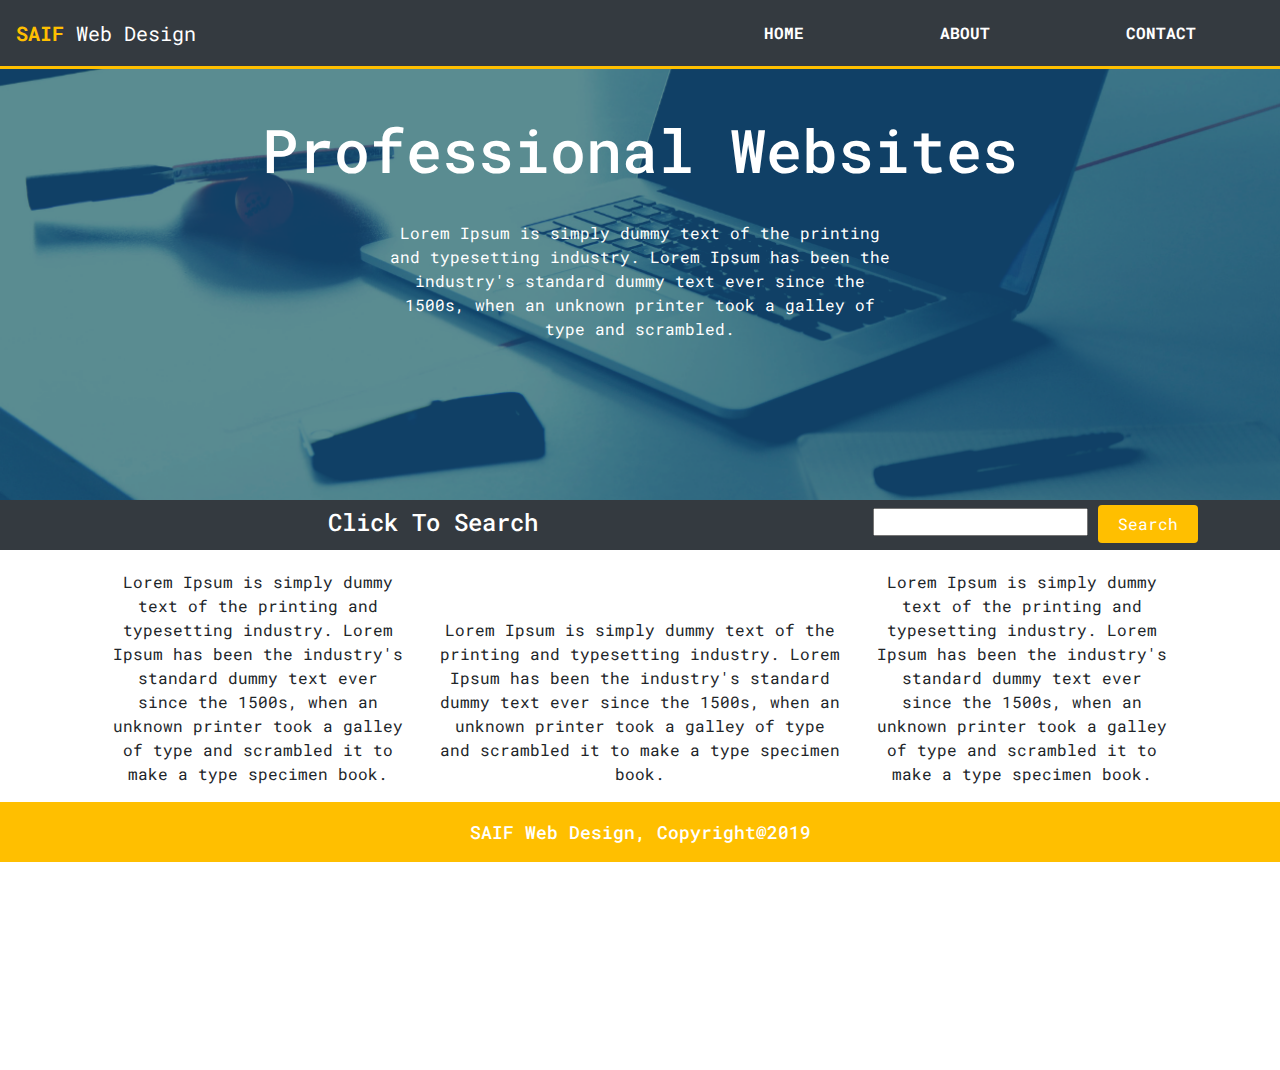
<file: index.html>
<!DOCTYPE html>
<html>
<head>
	<title>MyWebsite</title>
	<meta name="viewport" content="width=device-width, initial-scale=1.0">
	<link rel="stylesheet" type="text/css" href="style.css">
	<link rel="stylesheet" type="text/css" href="bootstrap.css">
	<script src="j.js"></script>
	<link href="https://fonts.googleapis.com/css?family=Roboto+Mono&display=swap" rel="stylesheet">
<link href="https://fonts.googleapis.com/css?family=Livvic&display=swap" rel="stylesheet">
	<script src="https://stackpath.bootstrapcdn.com/bootstrap/4.3.1/js/bootstrap.min.js" integrity="sha384-JjSmVgyd0p3pXB1rRibZUAYoIIy6OrQ6VrjIEaFf/nJGzIxFDsf4x0xIM+B07jRM" crossorigin="anonymous"></script>
	 <link rel="stylesheet" href="https://use.fontawesome.com/releases/v5.8.1/css/all.css" integrity="sha384-50oBUHEmvpQ+1lW4y57PTFmhCaXp0ML5d60M1M7uH2+nqUivzIebhndOJK28anvf" crossorigin="anonymous">
</head>
<body>
	<!-- <div class="container-fluid"> -->
<div class="header">
	<nav class="navbar navbar-expand-sm bg-dark navbar-dark ">
  <a class="navbar-brand text-white" href="#"><span style="color:	#ffbf00; font-weight: bold; ">SAIF</span> Web Design</a>
  <button class="navbar-toggler" type="button" data-toggle="collapse" data-target="#navbarSupportedContent" aria-controls="navbarSupportedContent" aria-expanded="false" aria-label="Toggle navigation">
    <span class="navbar-toggler-icon text-white"></span>
  </button>

  <div class="collapse navbar-collapse" id="navbarSupportedContent">
    <ul class="navbar-nav ml-auto float-right">
      <li class="nav-item ">
        <a class="nav-link text-white" href="index.html" style="">Home</a>
      </li>
      <li class="nav-item">
        <a class="nav-link text-white" href="about.html">About</a>
      </li>
    
      <li class="nav-item">
        <a class="nav-link text-white" href="#">Contact</a>
      </li>
     
  </div>
</nav>
<div class="line"></div>
	<div class="header-text">
     	<h2 class="text-white text-center">Professional Websites</h2>
     	<p class="text-white text-center">Lorem Ipsum is simply dummy text of the printing and typesetting industry. Lorem Ipsum has been the industry's standard dummy text ever since the 1500s, when an unknown printer took a galley of type and scrambled.</p>
     </div>
     </div>
     <div class="search-bar bg-dark">
  
     	<div class="row">
     		<div class="col-lg-3"></div>
     		
     	
     	<div class="col-lg-3">
     		<h4 class="mt-2">Click To Search</h4>
     		
     	</div>
     	<div class="col-lg-2"></div>
     	<div class="col-lg-4">
     		<input type="" name="" class="mt-2">
     		<button class="btn text-white" style="background-color:#ffbf00 ; width: 100px;">Search</button>
     	</div>
     
</div>


     </div>
<div class="third-sec">
     	<div class="row">
     		<div class="col-lg-1"></div>
     		<div class="col-lg-3 text-center">
     			<i class="fab fa-html5 fa-5x" style="color:  #F16529;"></i>
     			<p>Lorem Ipsum is simply dummy text of the printing and typesetting industry. Lorem Ipsum has been the industry's standard dummy text ever since the 1500s, when an unknown printer took a galley of type and scrambled it to make a type specimen book.</p>
     		</div>
     		
     		<div class="col-lg-4 text-center">
     			<i class="fas fa-laptop-code fa-5x" style="color: 	#80d0b1;"></i>
     			<br><br>
     			<p>Lorem Ipsum is simply dummy text of the printing and typesetting industry. Lorem Ipsum has been the industry's standard dummy text ever since the 1500s, when an unknown printer took a galley of type and scrambled it to make a type specimen book.</p>
     		</div>
     		
     		<div class="col-lg-3 text-center">
     			<i class="fab fa-css3-alt fa-5x" style="color: #2965f1;"></i>
     			<p>Lorem Ipsum is simply dummy text of the printing and typesetting industry. Lorem Ipsum has been the industry's standard dummy text ever since the 1500s, when an unknown printer took a galley of type and scrambled it to make a type specimen book.</p>
     			<div class="col-lg-1"></div>
     			
     		</div>
     	</div>
     	<div class="footer">
    <h6 class="text-center text-white">SAIF Web Design, Copyright@2019</h6>
     	</div>
     </div>
<!-- </div> -->
    </body>
</html>
</file>
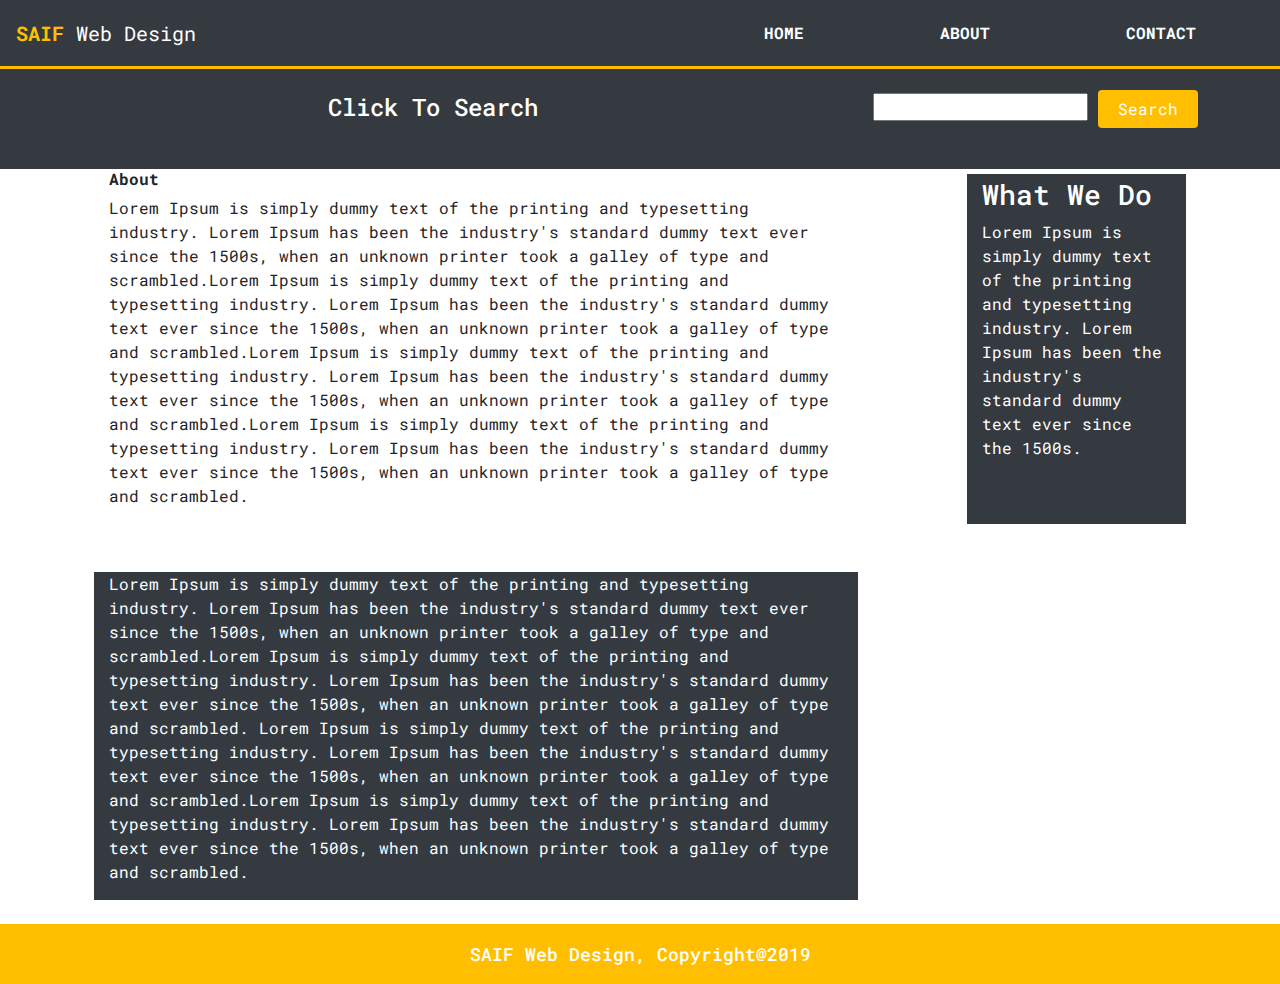
<file: about.html>
<!DOCTYPE html>
<html>
<head>
	<title>About</title>
	<meta name="viewport" content="width=device-width, initial-scale=1.0">
	<link rel="stylesheet" type="text/css" href="about.css">
	<link rel="stylesheet" type="text/css" href="bootstrap.css">
	<script src="j.js"></script>
	<link href="https://fonts.googleapis.com/css?family=Roboto+Mono&display=swap" rel="stylesheet">
<link href="https://fonts.googleapis.com/css?family=Livvic&display=swap" rel="stylesheet">
	<script src="https://stackpath.bootstrapcdn.com/bootstrap/4.3.1/js/bootstrap.min.js" integrity="sha384-JjSmVgyd0p3pXB1rRibZUAYoIIy6OrQ6VrjIEaFf/nJGzIxFDsf4x0xIM+B07jRM" crossorigin="anonymous"></script>
	 <link rel="stylesheet" href="https://use.fontawesome.com/releases/v5.8.1/css/all.css" integrity="sha384-50oBUHEmvpQ+1lW4y57PTFmhCaXp0ML5d60M1M7uH2+nqUivzIebhndOJK28anvf" crossorigin="anonymous">
</head>
<body>
	<nav class="navbar navbar-expand-sm bg-dark navbar-dark ">
  <a class="navbar-brand text-white" href="#"><span style="color:	#ffbf00; font-weight: bold; ">SAIF</span> Web Design</a>
  <button class="navbar-toggler" type="button" data-toggle="collapse" data-target="#navbarSupportedContent" aria-controls="navbarSupportedContent" aria-expanded="false" aria-label="Toggle navigation">
    <span class="navbar-toggler-icon text-white"></span>
  </button>

  <div class="collapse navbar-collapse" id="navbarSupportedContent">
    <ul class="navbar-nav ml-auto float-right">
      <li class="nav-item ">
        <a class="nav-link text-white" href="index.html" style="">Home</a>
      </li>
      <li class="nav-item">
        <a class="nav-link text-white" href="about.html">About</a>
      </li>
    
      <li class="nav-item">
        <a class="nav-link text-white" href="contact.html">Contact</a>
      </li>
     
  </div>
</nav>
<div class="line"></div>
	 <div class="search-bar bg-dark">
  
     	<div class="row">
     		<div class="col-lg-3 col-sm-3"></div>
     		
     	
     	<div class="col-lg-3 col-sm-3">
     		<h4 class="mt-4">Click To Search</h4>
     		
     	</div>
     	<div class="col-lg-2 col-sm-2"></div>
     	<div class="col-lg-4 col-sm-4">
     		<input type="" name="" class="mt-4">
     		<button class="btn text-white" style="background-color:#ffbf00 ; width: 100px;">Search</button>
     	</div>
     
</div>


     </div>
     <div class="row about">
     	<div class="col-lg-1 col-sm-1"></div>
     	<div class="col-lg-7 col-sm-7">
     		<h6 class="font-weight-bolder">About</h6>
     		<p>Lorem Ipsum is simply dummy text of the printing and typesetting industry. Lorem Ipsum has been the industry's standard dummy text ever since the 1500s, when an unknown printer took a galley of type and scrambled.Lorem Ipsum is simply dummy text of the printing and typesetting industry. Lorem Ipsum has been the industry's standard dummy text ever since the 1500s, when an unknown printer took a galley of type and scrambled.Lorem Ipsum is simply dummy text of the printing and typesetting industry. Lorem Ipsum has been the industry's standard dummy text ever since the 1500s, when an unknown printer took a galley of type and scrambled.Lorem Ipsum is simply dummy text of the printing and typesetting industry. Lorem Ipsum has been the industry's standard dummy text ever since the 1500s, when an unknown printer took a galley of type and scrambled.</p>
     		
     	</div>
     	<div class="col-lg-1 col-sm-1"></div>
     	<div class="col-lg-2 col-sm-2 about2 bg-dark text-white">
     		<h3 class="mt-1">What We Do</h3>
     		<p>Lorem Ipsum is simply dummy text of the printing and typesetting industry. Lorem Ipsum has been the industry's standard dummy text ever since the 1500s.</p>
     		
     	</div>
     	<div class="col-lg-1 col-sm-1"></div>

     </div>
     	<br><br>
     <div class="row">
     	<div class="col-lg-1 col-sm-1"></div>

     	<div class="col-lg-7 col-sm-7 bg-dark text-white about3">
     		<p>Lorem Ipsum is simply dummy text of the printing and typesetting industry. Lorem Ipsum has been the industry's standard dummy text ever since the 1500s, when an unknown printer took a galley of type and scrambled.Lorem Ipsum is simply dummy text of the printing and typesetting industry. Lorem Ipsum has been the industry's standard dummy text ever since the 1500s, when an unknown printer took a galley of type and scrambled.
     		Lorem Ipsum is simply dummy text of the printing and typesetting industry. Lorem Ipsum has been the industry's standard dummy text ever since the 1500s, when an unknown printer took a galley of type and scrambled.Lorem Ipsum is simply dummy text of the printing and typesetting industry. Lorem Ipsum has been the industry's standard dummy text ever since the 1500s, when an unknown printer took a galley of type and scrambled.</p>
     		
     	</div>

     	<div class="col-lg-4 col-sm-4">
     		
     	</div>

     </div>
     <br>

     	<div class="footer">
    <h6 class="text-center text-white">SAIF Web Design, Copyright@2019</h6>
     	</div>
     </div>
</body>
</html>
</file>
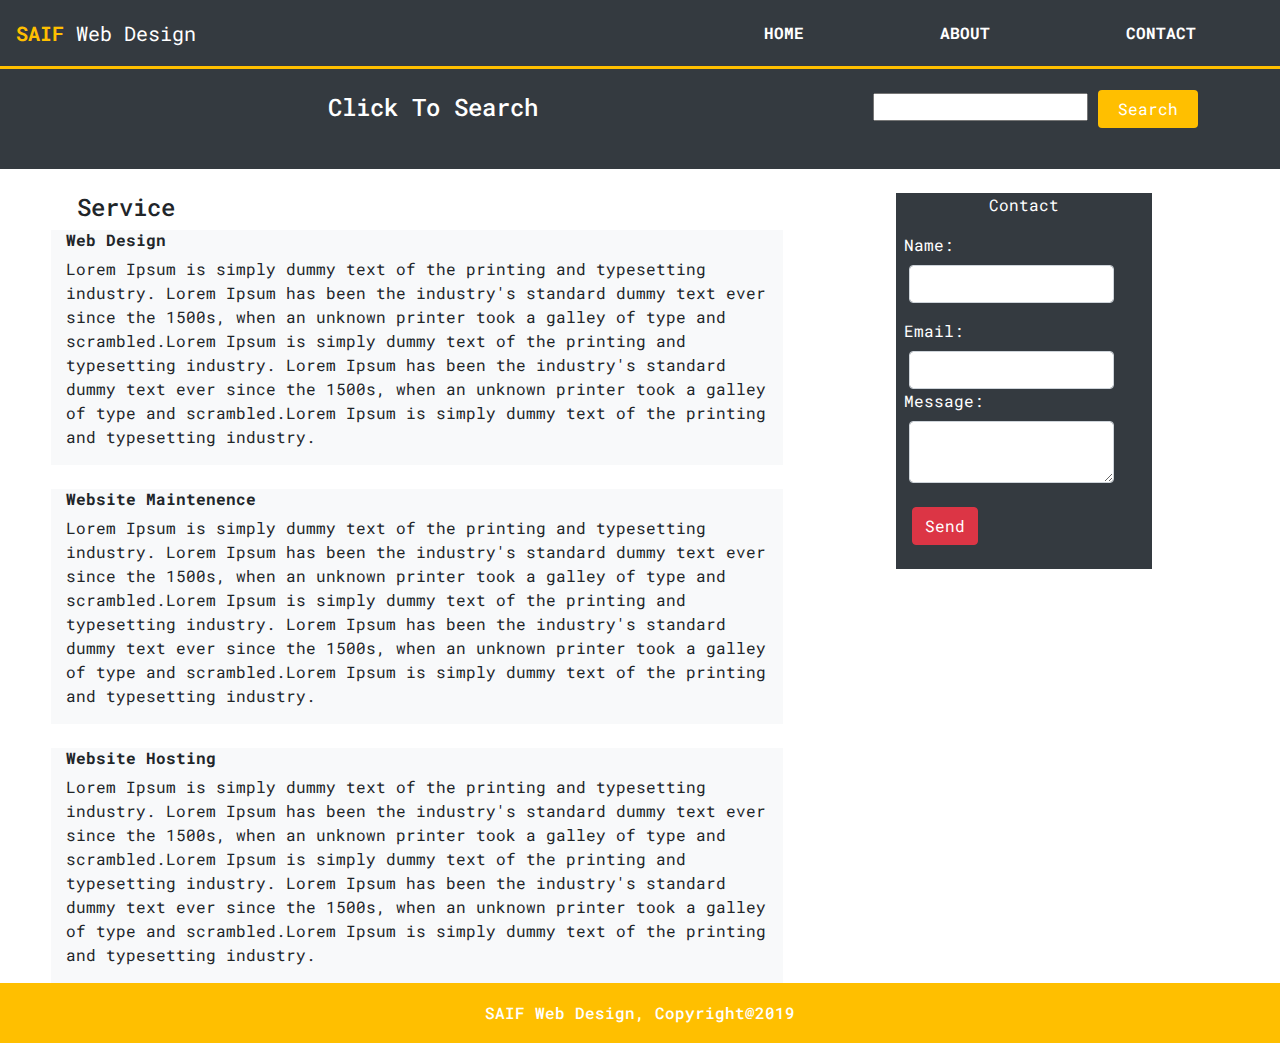
<file: contact.html>
<!DOCTYPE html>
<html>
<head>
	<title>Service and Contact</title>
<meta name="viewport" content="width=device-width, initial-scale=1.0">
	<link rel="stylesheet" type="text/css" href="contact.css">
	<link rel="stylesheet" type="text/css" href="bootstrap.css">
	<script src="j.js"></script>
	<link href="https://fonts.googleapis.com/css?family=Roboto+Mono&display=swap" rel="stylesheet">
<link href="https://fonts.googleapis.com/css?family=Livvic&display=swap" rel="stylesheet">
	<script src="https://stackpath.bootstrapcdn.com/bootstrap/4.3.1/js/bootstrap.min.js" integrity="sha384-JjSmVgyd0p3pXB1rRibZUAYoIIy6OrQ6VrjIEaFf/nJGzIxFDsf4x0xIM+B07jRM" crossorigin="anonymous"></script>
	 <link rel="stylesheet" href="https://use.fontawesome.com/releases/v5.8.1/css/all.css" integrity="sha384-50oBUHEmvpQ+1lW4y57PTFmhCaXp0ML5d60M1M7uH2+nqUivzIebhndOJK28anvf" crossorigin="anonymous">
</head>
<body>
	<nav class="navbar navbar-expand-sm bg-dark navbar-dark ">
  <a class="navbar-brand text-white" href="#"><span style="color:	#ffbf00; font-weight: bold; ">SAIF</span> Web Design</a>
  <button class="navbar-toggler" type="button" data-toggle="collapse" data-target="#navbarSupportedContent" aria-controls="navbarSupportedContent" aria-expanded="false" aria-label="Toggle navigation">
    <span class="navbar-toggler-icon" style="color:	#ffbf00;"></span>
  </button>

  <div class="collapse navbar-collapse" id="navbarSupportedContent">
    <ul class="navbar-nav ml-auto float-right">
      <li class="nav-item ">
        <a class="nav-link text-white" href="index.html" style=" ">Home</a>
      </li>
      <li class="nav-item">
        <a class="nav-link text-white" href="about.html">About</a>
      </li>
    
      <li class="nav-item">
        <a class="nav-link text-white" href="contact.html">Contact</a>
      </li>
     
  </div>
</nav>
<div class="line"></div>
	 <div class="search-bar bg-dark">
  
     	<div class="row">
     		<div class="col-lg-3 col-sm-3"></div>
     		
     	
     	<div class="col-lg-3 col-sm-3">
     		<h4 class="mt-4" id="click">Click To Search</h4>
     		
     	</div>
     	<div class="col-lg-2 col-sm-2"></div>
     	<div class="col-lg-4 col-sm-4">
     		<input type="" name="" class="mt-4 ">
     		<button class="btn text-white" style="background-color:#ffbf00 ; width: 100px;">Search</button>
     	</div>
     
</div>


     </div>
     <br>
     <div class="contact bg-dark text-white">
     		<p class="text-center">Contact</p>
     		<form>
     			<div class="form-group">
     		<label class="ml-2">Name:</label>
     		<input type="text" name="" class="form-control">
     			</div>
     		<label class="ml-2">Email:</label>
     		<input type="text" name="" class="form-control">
     		
     		<label class="ml-2">Message:</label>
     		<textarea class="form-control"></textarea>
     		<br>
     		<button class="btn btn-danger ml-3">Send</button>
     	
     	</form>
     	<br>
     	</div>

     <div class="service">

     	<h4>Service</h4>
     	<div class="row">
     		<div class="col-lg-1 col-sm-1"></div>
     		<div class="col-lg-11 col-sm-11 bg-light">
     			<h6 class="font-weight-bolder">Web Design</h6>
     			     		<p>Lorem Ipsum is simply dummy text of the printing and typesetting industry. Lorem Ipsum has been the industry's standard dummy text ever since the 1500s, when an unknown printer took a galley of type and scrambled.Lorem Ipsum is simply dummy text of the printing and typesetting industry. Lorem Ipsum has been the industry's standard dummy text ever since the 1500s, when an unknown printer took a galley of type and scrambled.Lorem Ipsum is simply dummy text of the printing and typesetting industry. </p>
     		</div>
     	</div>
     	<br>
     	<div class="row">
     		<div class="col-lg-1  col-sm-1"></div>
     		<div class="col-lg-11  col-sm-11 bg-light">
     				<h6 class="font-weight-bolder">Website Maintenence </h6>
     				     		<p>Lorem Ipsum is simply dummy text of the printing and typesetting industry. Lorem Ipsum has been the industry's standard dummy text ever since the 1500s, when an unknown printer took a galley of type and scrambled.Lorem Ipsum is simply dummy text of the printing and typesetting industry. Lorem Ipsum has been the industry's standard dummy text ever since the 1500s, when an unknown printer took a galley of type and scrambled.Lorem Ipsum is simply dummy text of the printing and typesetting industry. </p>
     		</div>
     	</div>
     	<br>
     	<div class="row">
     		<div class="col-lg-1  col-sm-1"></div>
     		<div class="col-lg-11  col-sm-11 bg-light">
     				<h6 class="font-weight-bolder">Website Hosting</h6>
     				     		<p>Lorem Ipsum is simply dummy text of the printing and typesetting industry. Lorem Ipsum has been the industry's standard dummy text ever since the 1500s, when an unknown printer took a galley of type and scrambled.Lorem Ipsum is simply dummy text of the printing and typesetting industry. Lorem Ipsum has been the industry's standard dummy text ever since the 1500s, when an unknown printer took a galley of type and scrambled.Lorem Ipsum is simply dummy text of the printing and typesetting industry.</p>
     		</div>

     	</div>

     </div>
     <div class="footer">
    <h6 class="text-center text-white">SAIF Web Design, Copyright@2019</h6>
     	</div>
     </div>
     
</body>
</html>
</file>
<file: style.css>
*{

	margin: 0;
	padding: 0;
	box-sizing: border-box;
	font-family: 'Roboto Mono', monospace;

	

}

nav ul li{

	padding: 5px 60px;
	font-size: 16px;
	text-transform: uppercase;
	font-weight: bold;
}

nav ul li a:hover{
	background-color: #ffbf00;
}

.header{

	width: 100%;
	height: 500px;
	background-image: url("3.png");
	background-size: cover;
	background-repeat: no-repeat;
	margin-
}

.header-text h2{

	
	font-size: 60px;
	margin-top: 45px;

}


.header-text p
{

margin-top: 35px;
width: 40%;
margin-left: 30%;
margin-right: 30%;
text-align: center;

}
.search-bar{

	width: 100%;
	height: 50px;
	/*background-color: black;*/
	font-size: 16px;
	color: white;


}

.third-sec{

	width: 100%;
	height: 500px;
	/*background-color: red;*/
	margin-top: 20px;
}

.third-sec p{

	text-align: center;
}

.footer{

	width: 100%;
	height: 60px;
	background-color: #ffbf00;
	padding: 20px;


}

.footer h6{
	font-size: 18px!important;
}
.line{
	border-top: 3px solid #ffbf00;

}


@media (min-width: 320px) and (max-width: 480px)
{

*{

	margin: 0;
	padding: 0;
	box-sizing: border-box;
	

}

nav ul li{

	padding: 5px 60px;
	font-size: 16px;
	text-transform: uppercase;
	font-weight: bold;
}
nav ul li a:hover{
	background-color: #ffbf00;
}

.header{

	width: 100%;
	height: 500px;
	background-image: url("3.png");
	background-size: cover;
	background-repeat: no-repeat;
	margin-
}

.header-text h2{

	
	font-size: 40px;
	margin-top: 45px;

}


.header-text p
{

margin-top: 35px;
width: 40%;
margin-left: 30%;
margin-right: 30%;
text-align: center;
font-size: 12px;

}
.search-bar{

	width: 100%;
	height: 100px;
	/*background-color: black;*/
	font-size: 12px!important;
	color: white;

	/*border-top: 6px solid red;*/



}

.search-bar h4{

	text-align: center;
}

.search-bar input{

	margin-left: 10%;
	width: 50%;
}


.third-sec{

	width: 100%;
	height: 500px;
	/*background-color: red;*/
	margin-top: 20px;
}

.third-sec p{

	text-align: center;
}

.footer{

	width: 100%;
	height: 60px;
	background-color: #ffbf00;
	padding: 18px;


}

.footer h6{
	font-size: 16px!important;
}


}
</file>
<file: about.css>
*{

	margin: 0;
	padding: 0;
	box-sizing: border-box;
	font-family: 'Roboto Mono', monospace;


}

nav ul li{

	padding: 5px 60px;
	font-size: 16px;
	text-transform: uppercase;
	font-weight: bold;
}
nav ul li a:hover{
	background-color: #ffbf00;
}




.search-bar{

	width: 100%;
	height: 100px;
	/*background-color: black;*/
	font-size: 16px;
	color: white;
	/*border-top: 6px solid red;*/



}
.line{
	border-top: 3px solid #ffbf00;

}

.footer{

	width: 100%;
	height: 60px;
	background-color: #ffbf00;
	padding: 20px;


}

.footer h6{
	font-size: 18px!important;
}

.about p{

text-align: left;
}

.about2{
	margin-top: 5px;
/*	height: 300px;*/
}


@media(min-width: 320px) and (max-width: 480px){


	*{

	margin: 0;
	padding: 0;
	box-sizing: border-box;
	

}

nav ul li{

	padding: 5px 60px;
	font-size: 16px;
	text-transform: uppercase;
	font-weight: bold;
}
nav ul li a:hover{
	background-color: #ffbf00;
}




.search-bar{

	width: 100%;
	height: 150px;
	/*background-color: black;*/
	font-size: 12px!important;
	color: white;

	/*border-top: 6px solid red;*/



}

.search-bar h4{

	text-align: center;
}

.search-bar input{

	margin-left: 9%;
	width: 50%;
}

.click{

	font-size: 12px;
}
.line{
	border-top: 3px solid #ffbf00;

}

.footer{

	width: 100%;
	height: 60px;
	background-color: #ffbf00;
	padding: 18px;


}

.footer h6{
	font-size: 14px!important;
}

.about p{

text-align: left;
width: 80%;
margin-left: 10%;
margin-right: 10%;
}

.about h6{
	text-align: center;
	margin-top: 5%;
}

.about2{
	margin-top: 5px;
/*	height: 300px;*/

}

.about2 p{

width: 80%;
margin-left: 10%;
margin-right: 10%;

}
.about2 h3{
	text-align: center;
}

.about3 p{

width: 80%;
margin-left: 10%;
margin-right: 10%;


}
}
</file>
<file: contact.css>
*{

	margin: 0;
	padding: 0;
	box-sizing: border-box;
	font-family: 'Roboto Mono', monospace;

	

}

nav ul li{

	padding: 5px 60px;
	font-size: 16px;
	text-transform: uppercase;
	font-weight: bold;
}
nav ul li a:hover{
	background-color: #ffbf00;
}




.search-bar{

	width: 100%;
	height: 100px;
	/*background-color: black;*/
	font-size: 16px;
	color: white;
	/*border-top: 6px solid red;*/



}
.line{
	border-top: 3px solid #ffbf00;

}

.footer{

	width: 100%;
	height: 60px;
	background-color: #ffbf00;
	padding: 20px;


}

.service{

	width: 60%;
}

.service h4{
	margin-left: 10%;

}

.contact{

	
	float: right;
	margin-right: 10%;
	width: 20%;
}
.contact input{
	width: 80%;
	margin-left: 5%;
}

.contact textarea{

	width: 80%;
	margin-left: 5%;
}

@media(min-width: 320px) and (max-width: 480px){


	*{

	margin: 0;
	padding: 0;
	box-sizing: border-box;
	

}

nav ul li{

	padding: 5px 60px;
	font-size: 16px;
	text-transform: uppercase;
	font-weight: bold;
}
nav ul li a:hover{
	background-color: #ffbf00;
}




.search-bar{

	width: 100%;
	height: 150px;
	/*background-color: black;*/
	font-size: 12px!important;
	color: white;

	/*border-top: 6px solid red;*/



}

.search-bar h4{

	text-align: center;
}

.search-bar input{

	margin-left: 10%;
	width: 50%;
}

.click{

	font-size: 12px;
}
.line{
	border-top: 3px solid #ffbf00;

}

.footer{

	width: 100%;
	height: 60px;
	background-color: #ffbf00;
	padding: 20px;


}

.service{

	width: 90%;
	margin-left: 3%;
}

.service h4{
	margin-left: 5%;
	margin-top: 15%!important;
	text-align: center;

}

.contact{

	
	float: right;
	margin-right: 10%;
	width: 80%;
}
.contact input{
	width: 80%;
	margin-left: 5%;
}

.contact textarea{

	width: 80%;
	margin-left: 5%;
}


}
</file>
